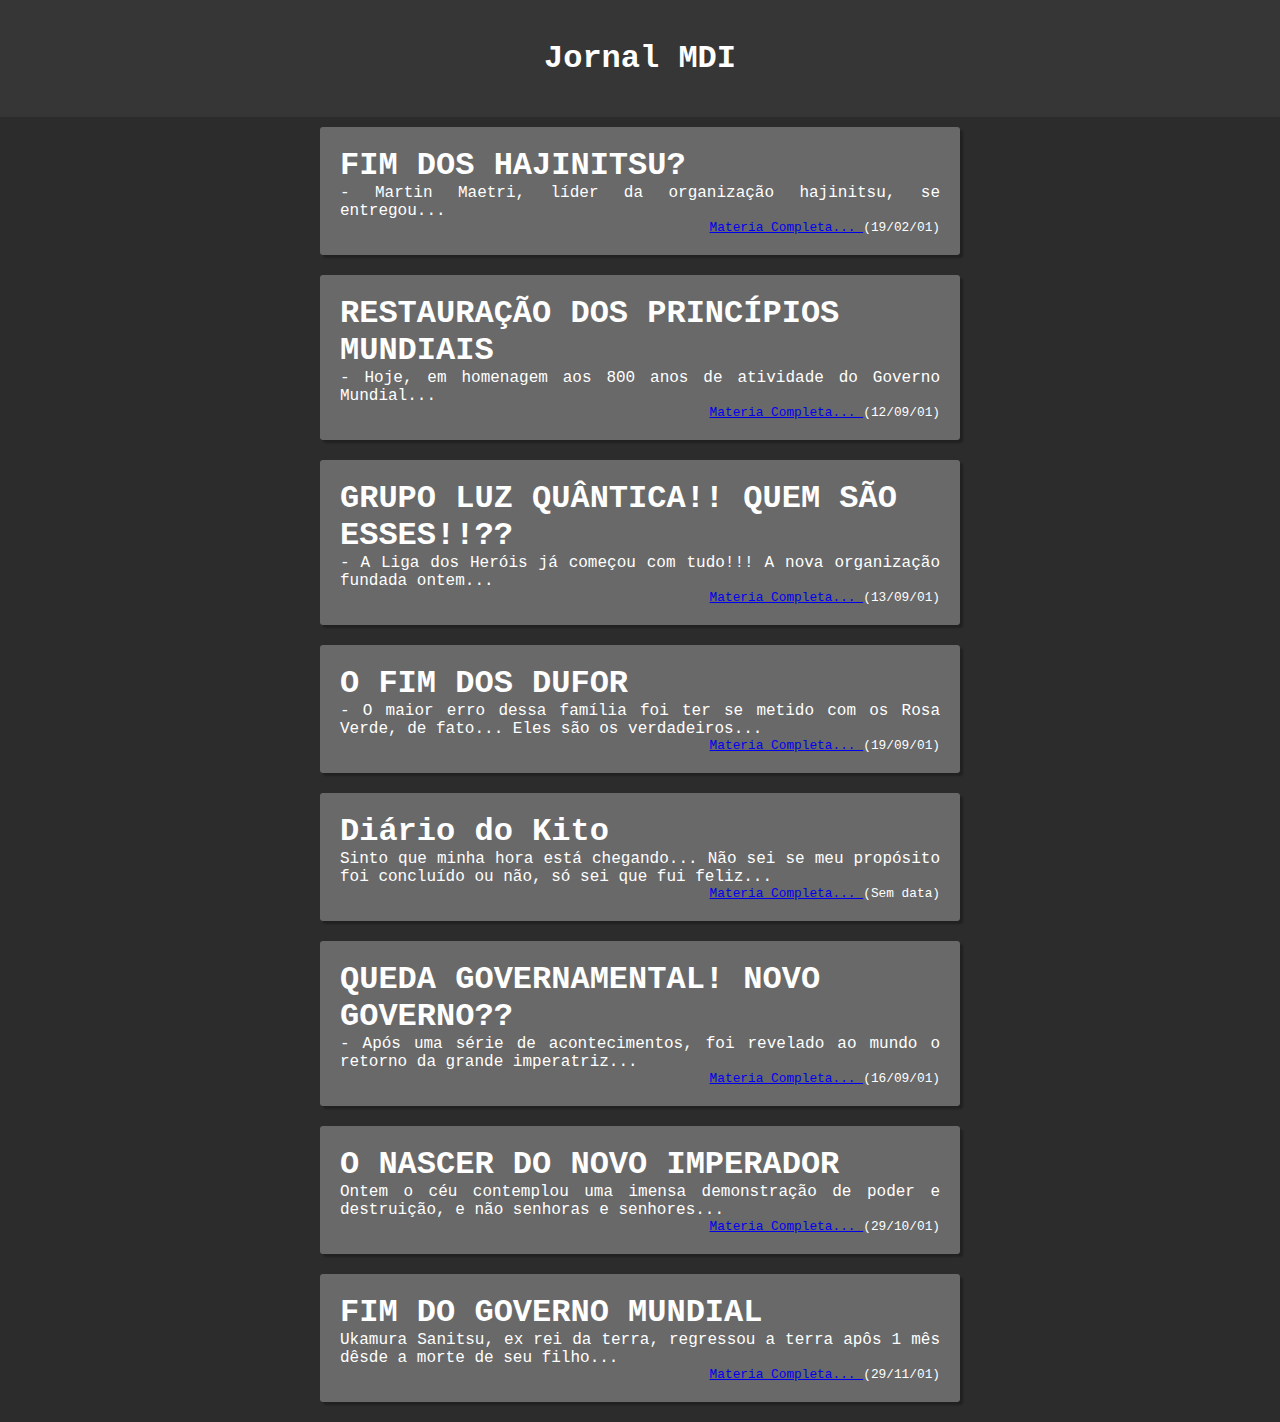
<file: index.html>
<!DOCTYPE html>
<html lang="pt-br">
<head>
    <meta charset="UTF-8">
    <meta http-equiv="X-UA-Compatible" content="IE=edge">
    <meta name="viewport" content="width=device-width, initial-scale=1.0">
    <title>MDI - Jornal</title>
    <link rel="stylesheet" href="styles/style.css">
    </style>
</head>
<body>
    <header>
        <h1>Jornal MDI</h1>
    </header>

    <main>
        <div class="materia" id="martin">
            <h1>FIM DOS HAJINITSU?</h1>
            <p>- Martin Maetri, líder da organização hajinitsu, se entregou...</p>
            
            <p class="data"><a href="martin.html">Materia Completa... </a>(19/02/01)</p>
        </div>

        <div class="materia" id="govmundial">
            <h1>RESTAURAÇÃO DOS PRINCÍPIOS MUNDIAIS</h1>
            <p>- Hoje, em homenagem aos 800 anos de atividade do Governo Mundial...
            <p class="data"><a href="govmundial.html">Materia Completa... </a>(12/09/01)</p>
        </div>

        <div class="materia" id="luzquantica">
            <h1>GRUPO LUZ QUÂNTICA!! QUEM SÃO ESSES!!??
            </h1>
            <p>- A Liga dos Heróis já começou com tudo!!! A nova organização fundada ontem...</p>
            <p class="data"><a href="luzquantica.html">Materia Completa... </a>(13/09/01)</p>
        </div>

        <div class="materia" id="dufor">
            <h1>O FIM DOS DUFOR</h1>
            <p>- O maior erro dessa família foi ter se metido com os Rosa Verde, de fato... Eles são os verdadeiros...
            </p>

            <p class="data"><a href="dufor.html">Materia Completa... </a>(19/09/01)</p>
        </div>

        <div class="materia" id="diarioKito">
            <h1>Diário do Kito</h1>
            <p>  Sinto que minha hora está chegando... Não sei se meu propósito foi concluído ou não, só sei que fui feliz...</p>
            <p class="data"><a href="kito.html">Materia Completa... </a>(Sem data)</p>
        </div>

        <div class="materia" id="quedagov">
            <h1>QUEDA GOVERNAMENTAL! NOVO GOVERNO??</h1>
            <p>- Após uma série de acontecimentos, foi revelado ao mundo o retorno da grande imperatriz...</p>
            <p class="data"><a href="quedagov.html">Materia Completa... </a>(16/09/01)</p>
        </div>

        <div class="materia" id="novoImperador">
            <h1>O NASCER DO NOVO IMPERADOR</h1>
            <p>Ontem o céu contemplou uma imensa demonstração de poder e destruição, e não senhoras e senhores...</p>
            <p class="data"><a href="novoImperador.html">Materia Completa... </a>(29/10/01)</p>
        </div>

        <div class="materia" id="fimgov">
            <h1>FIM DO GOVERNO MUNDIAL</h1>
            <p>Ukamura Sanitsu, ex rei da terra, regressou a terra apôs 1 mês dêsde a morte de seu filho...</p>
            <p class="data"><a href="fimgov.html">Materia Completa... </a>(29/11/01)</p>
        </div>
    </main>
</body>
</html>
</file>
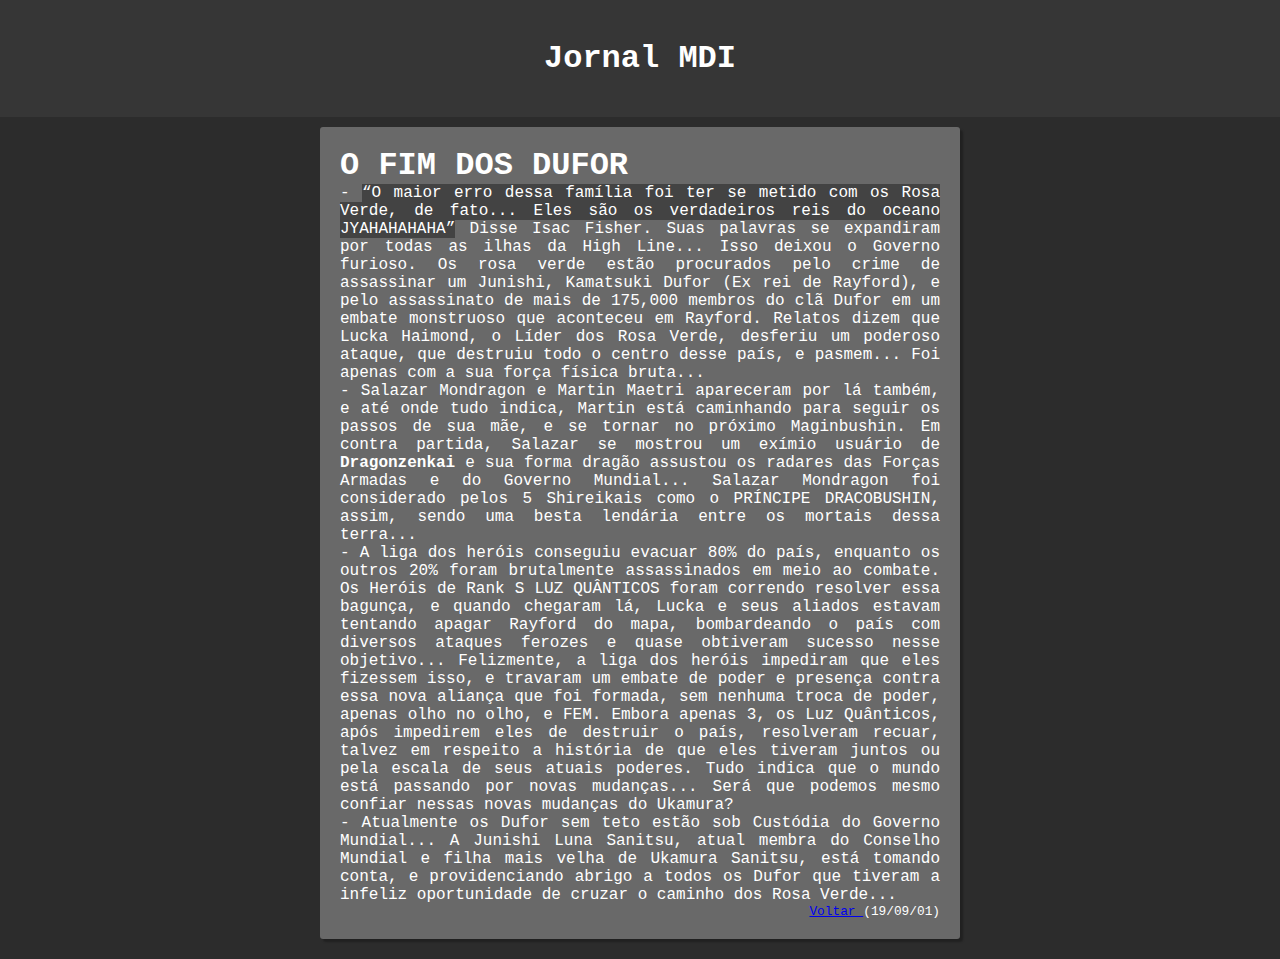
<file: dufor.html>
<!DOCTYPE html>
<html lang="pt-br">
<head>
    <meta charset="UTF-8">
    <meta http-equiv="X-UA-Compatible" content="IE=edge">
    <meta name="viewport" content="width=device-width, initial-scale=1.0">
    <title>Fim dos Dufor</title>

    <link rel="stylesheet" href="styles/style.css">
</head>
<body>
    <header>
        <h1>Jornal MDI</h1>
    </header>
    <div class="materia" id="dufor">
        <h1>O FIM DOS DUFOR</h1>
        <p>- <q>O maior erro dessa família foi ter se metido com os Rosa Verde, de fato... Eles são os verdadeiros reis do oceano JYAHAHAHAHA</q> Disse Isac Fisher. Suas palavras se expandiram por todas as ilhas da High Line... Isso deixou o Governo furioso. Os rosa verde estão procurados pelo crime de assassinar um Junishi, Kamatsuki Dufor (Ex rei de Rayford), e pelo assassinato de mais de 175,000 membros do clã Dufor em um embate monstruoso que aconteceu em Rayford. Relatos dizem que Lucka Haimond, o Líder dos Rosa Verde, desferiu um poderoso ataque, que destruiu todo o centro desse país, e pasmem... Foi apenas com a sua força física bruta...
        </p>
        <p>- Salazar Mondragon e Martin Maetri apareceram por lá também, e até onde tudo indica, Martin está caminhando para seguir os passos de sua mãe, e se tornar no próximo Maginbushin. Em contra partida, Salazar se mostrou um exímio usuário de <strong>Dragonzenkai</strong> e sua forma dragão assustou os radares das Forças Armadas e do Governo Mundial... Salazar Mondragon foi considerado pelos 5 Shireikais como o PRÍNCIPE DRACOBUSHIN, assim, sendo uma besta lendária entre os mortais dessa terra... </p>
        <p>- A liga dos heróis conseguiu evacuar 80% do país, enquanto os outros 20% foram brutalmente assassinados em meio ao combate. Os Heróis de Rank S LUZ QUÂNTICOS foram correndo resolver essa bagunça, e quando chegaram lá, Lucka e seus aliados estavam tentando apagar Rayford do mapa, bombardeando o país com diversos ataques ferozes e quase obtiveram sucesso nesse objetivo... Felizmente, a liga dos heróis impediram que eles fizessem isso, e travaram um embate de poder e presença contra essa nova aliança que foi formada, sem nenhuma troca de poder, apenas olho no olho, e FEM. Embora apenas 3, os Luz Quânticos, após impedirem eles de destruir o país, resolveram recuar, talvez em respeito a história de que eles tiveram juntos ou pela escala de seus atuais poderes. Tudo indica que o mundo está passando por novas mudanças... Será que podemos mesmo confiar nessas novas mudanças do Ukamura?</p>
        <p>- Atualmente os Dufor sem teto estão sob Custódia do Governo Mundial... A Junishi Luna Sanitsu, atual membra do Conselho Mundial e filha mais velha de Ukamura Sanitsu, está tomando conta, e providenciando abrigo a todos os Dufor que tiveram a infeliz oportunidade de cruzar o caminho dos Rosa Verde...</p>

        <p class="data"><a href="index.html">Voltar </a>(19/09/01)</p>

    </div>
</body>
</html>
</file>
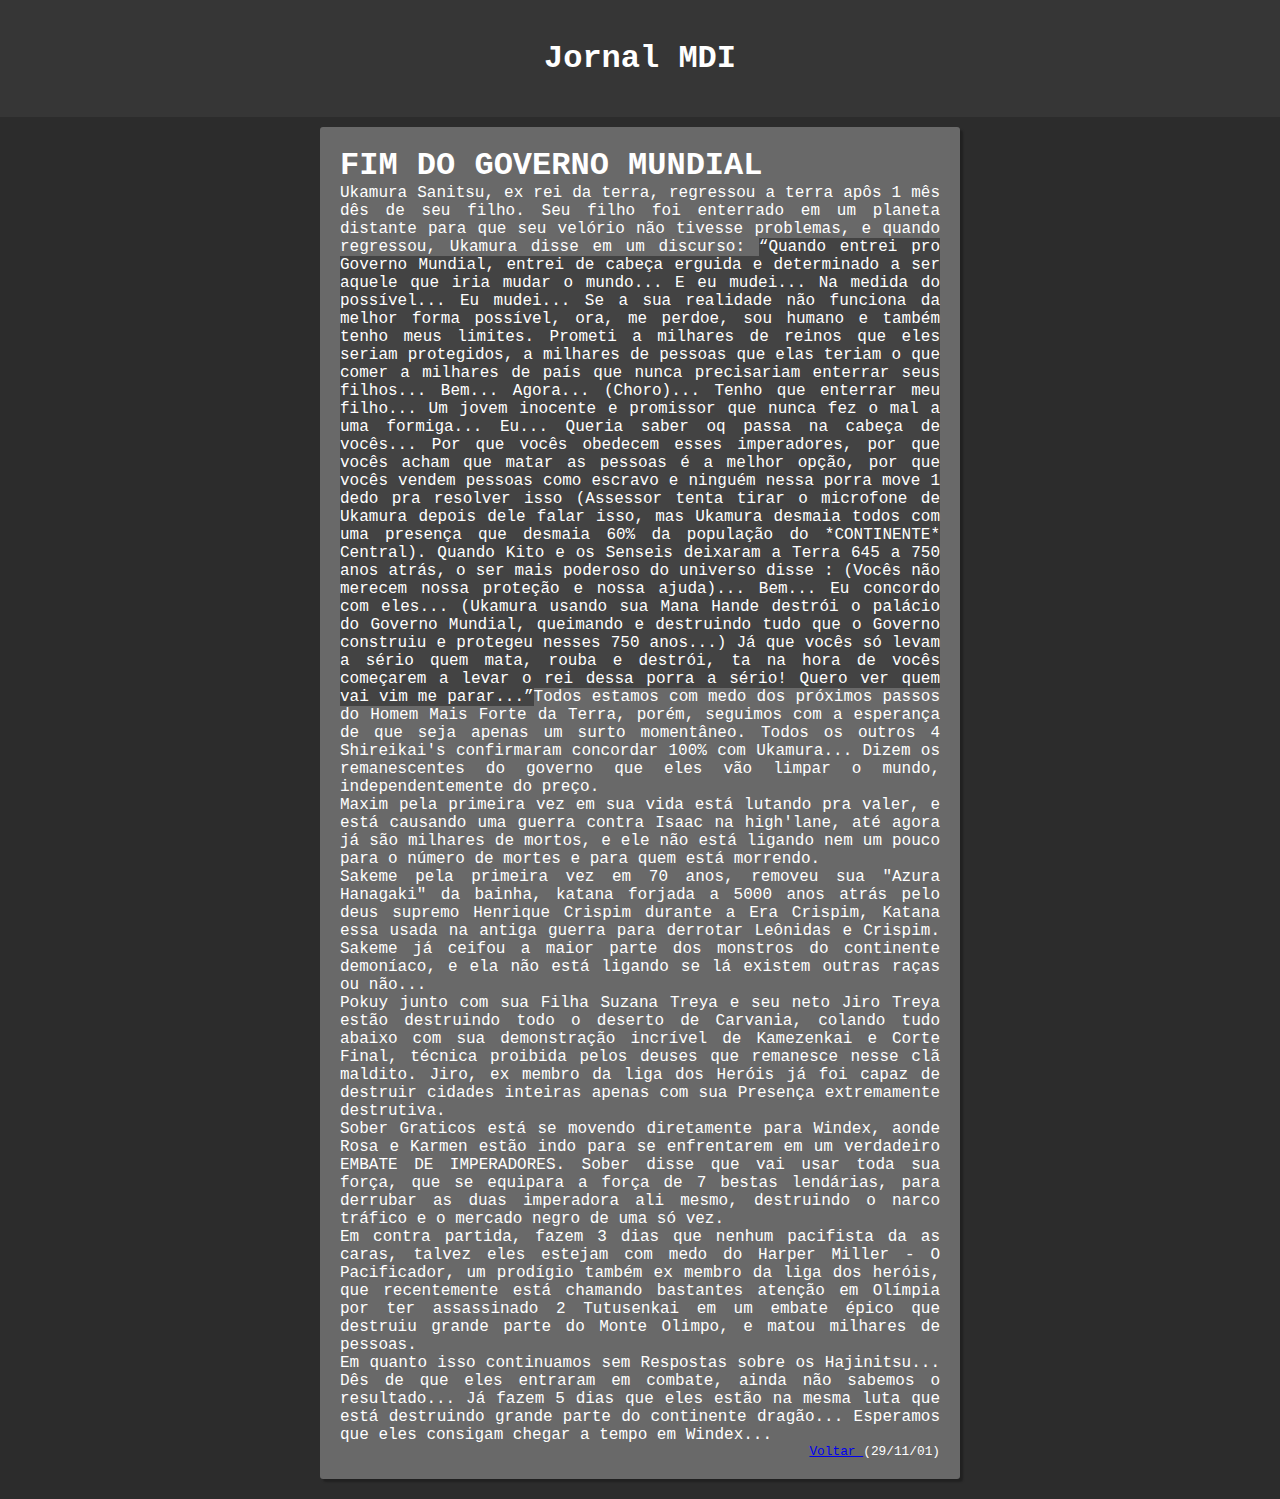
<file: fimgov.html>
<!DOCTYPE html>
<html lang="pt-br">
<head>
    <meta charset="UTF-8">
    <meta http-equiv="X-UA-Compatible" content="IE=edge">
    <meta name="viewport" content="width=device-width, initial-scale=1.0">
    <title>Fim do Governo Mundial</title>
    <link rel="stylesheet" href="styles/style.css">
</head>
<body>
    <header>
        <h1>Jornal MDI</h1>
    </header>

    <div class="materia" id="fimgov">
        <h1>FIM DO GOVERNO MUNDIAL</h1>
        <p>Ukamura Sanitsu, ex rei da terra, regressou a terra apôs 1 mês dês de seu filho. Seu filho foi enterrado em um planeta distante para que seu velório não tivesse problemas, e quando regressou, Ukamura disse em um discurso: <q>Quando entrei pro Governo Mundial, entrei de cabeça erguida e determinado a ser aquele que iria mudar o mundo... E eu mudei... Na medida do possível... Eu mudei... Se a sua realidade não funciona da melhor forma possível, ora, me perdoe, sou humano e também tenho meus limites. Prometi a milhares de reinos que eles seriam protegidos, a milhares de pessoas que elas teriam o que comer a milhares de país que nunca precisariam enterrar seus filhos... Bem... Agora... (Choro)... Tenho que enterrar meu filho... Um jovem inocente e promissor que nunca fez o mal a uma formiga... Eu... Queria saber oq passa na cabeça de vocês... Por que vocês obedecem esses imperadores, por que vocês acham que matar as pessoas é a melhor opção, por que vocês vendem pessoas como escravo e ninguém nessa porra move 1 dedo pra resolver isso (Assessor tenta tirar o microfone de Ukamura depois dele falar isso, mas Ukamura desmaia todos com uma presença que desmaia 60% da população do *CONTINENTE* Central). Quando Kito e os Senseis deixaram a Terra 645 a 750 anos atrás, o ser mais poderoso do universo disse : (Vocês não merecem nossa proteção e nossa ajuda)... Bem... Eu concordo com eles... (Ukamura usando sua Mana Hande destrói o palácio do Governo Mundial, queimando e destruindo tudo que o Governo construiu e protegeu nesses 750 anos...) Já que vocês só levam a sério quem mata, rouba e destrói, ta na hora de vocês começarem a levar o rei dessa porra a sério! Quero ver quem vai vim me parar...</q>Todos estamos com medo dos próximos passos do Homem Mais Forte da Terra, porém, seguimos com a esperança de que seja apenas um surto momentâneo. Todos os outros 4 Shireikai's confirmaram concordar 100% com Ukamura... Dizem os remanescentes do governo que eles vão limpar o mundo, independentemente do preço.</p>
        <p>Maxim pela primeira vez em sua vida está lutando pra valer, e está causando uma guerra contra Isaac na high'lane, até agora já são milhares de mortos, e ele não está ligando nem um pouco para o número de mortes e para quem está morrendo.</p>
        <p>Sakeme pela primeira vez em 70 anos, removeu sua "Azura Hanagaki" da bainha, katana forjada a 5000 anos atrás pelo deus supremo Henrique Crispim durante a Era Crispim, Katana essa usada na antiga guerra para derrotar Leônidas e Crispim. Sakeme já ceifou a maior parte dos monstros do continente demoníaco, e ela não está ligando se lá existem outras raças ou não...</p>
        <p>Pokuy junto com sua Filha Suzana Treya e seu neto Jiro Treya estão destruindo todo o deserto de Carvania, colando tudo abaixo com sua demonstração incrível de Kamezenkai e Corte Final, técnica proibida pelos deuses que remanesce nesse clã maldito. Jiro, ex membro da liga dos Heróis já foi capaz de destruir cidades inteiras apenas com sua Presença extremamente destrutiva.</p>
        <p>Sober Graticos está se movendo diretamente para Windex, aonde Rosa e Karmen estão indo para se enfrentarem em um verdadeiro EMBATE DE IMPERADORES. Sober disse que vai usar toda sua força, que se equipara a força de 7 bestas lendárias, para derrubar as duas imperadora ali mesmo, destruindo o narco tráfico e o mercado negro de uma só vez.</p>
        <p>Em contra partida, fazem 3 dias que nenhum pacifista da as caras, talvez eles estejam com medo do Harper Miller - O Pacificador, um prodígio também ex membro da liga dos heróis, que recentemente está chamando bastantes atenção em Olímpia por ter assassinado 2 Tutusenkai em um embate épico que destruiu grande parte do Monte Olimpo, e matou milhares de pessoas.</p>
        <p>Em quanto isso continuamos sem Respostas sobre os Hajinitsu... Dês de que eles entraram em combate, ainda não sabemos o resultado... Já fazem 5 dias que eles estão na mesma luta que está destruindo grande parte do continente dragão... Esperamos que eles consigam chegar a tempo em Windex...
        </p>
        <p class="data"><a href="index.html">Voltar </a>(29/11/01)</p>
    </div>
</body>
</html>
</file>
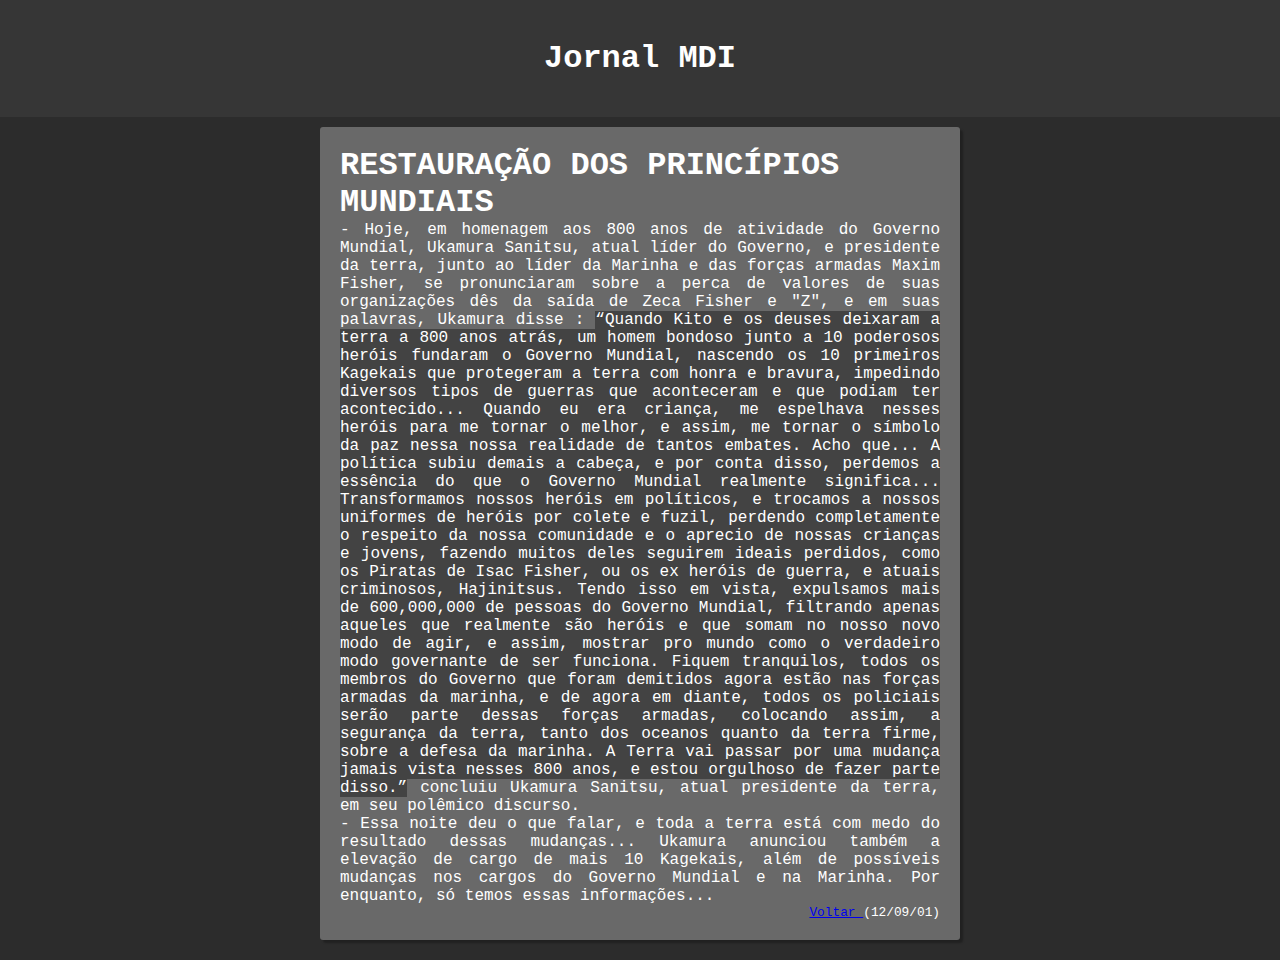
<file: govmundial.html>
<!DOCTYPE html>
<html lang="pt-br">
<head>
    <meta charset="UTF-8">
    <meta http-equiv="X-UA-Compatible" content="IE=edge">
    <meta name="viewport" content="width=device-width, initial-scale=1.0">
    <title>Restauração dos princípios mundiais</title>
    <link rel="stylesheet" href="styles/style.css">

</head>
<body>
    <header>
        <h1>Jornal MDI</h1>
    </header>
    
    <div class="materia" id="govmundial">
        <h1>RESTAURAÇÃO DOS PRINCÍPIOS MUNDIAIS</h1>
        <p>- Hoje, em homenagem aos 800 anos de atividade do Governo Mundial, Ukamura Sanitsu, atual líder do Governo, e presidente da terra, junto ao líder da Marinha e das forças armadas Maxim Fisher, se pronunciaram sobre a perca de valores de suas organizações dês da saída de Zeca Fisher e "Z", e em suas palavras, Ukamura disse : <q>Quando Kito e os deuses deixaram a terra a 800 anos atrás, um homem bondoso junto a 10 poderosos heróis fundaram o Governo Mundial, nascendo os 10 primeiros Kagekais que protegeram a terra com honra e bravura, impedindo diversos tipos de guerras que aconteceram e que podiam ter acontecido... Quando eu era criança, me espelhava nesses heróis para me tornar o melhor, e assim, me tornar o símbolo da paz nessa nossa realidade de tantos embates. Acho que... A política subiu demais a cabeça, e por conta disso, perdemos a essência do que o Governo Mundial realmente significa... Transformamos nossos heróis em políticos, e trocamos a nossos uniformes de heróis por colete e fuzil, perdendo completamente o respeito da nossa comunidade e o aprecio de nossas crianças e jovens, fazendo muitos deles seguirem ideais perdidos, como os Piratas de Isac Fisher, ou os ex heróis de guerra, e atuais criminosos, Hajinitsus. Tendo isso em vista, expulsamos mais de 600,000,000 de pessoas do Governo Mundial, filtrando apenas aqueles que realmente são heróis e que somam no nosso novo modo de agir, e assim, mostrar pro mundo como o verdadeiro modo governante de ser funciona. Fiquem tranquilos, todos os membros do Governo que foram demitidos agora estão nas forças armadas da marinha, e de agora em diante, todos os policiais serão parte dessas forças armadas, colocando assim, a segurança da terra, tanto dos oceanos quanto da terra firme, sobre a defesa da marinha. A Terra vai passar por uma mudança jamais vista nesses 800 anos, e estou orgulhoso de fazer parte disso.</q> concluiu Ukamura Sanitsu, atual presidente da terra, em seu polêmico discurso.</p>
        <p>- Essa noite deu o que falar, e toda a terra está com medo do resultado dessas mudanças... Ukamura anunciou também a elevação de cargo de mais 10 Kagekais, além de possíveis mudanças nos cargos do Governo Mundial e na Marinha. Por enquanto, só temos essas informações...</p>
        <p class="data"><a href="index.html">Voltar </a>(12/09/01)</p>
</body>
</html>
</file>
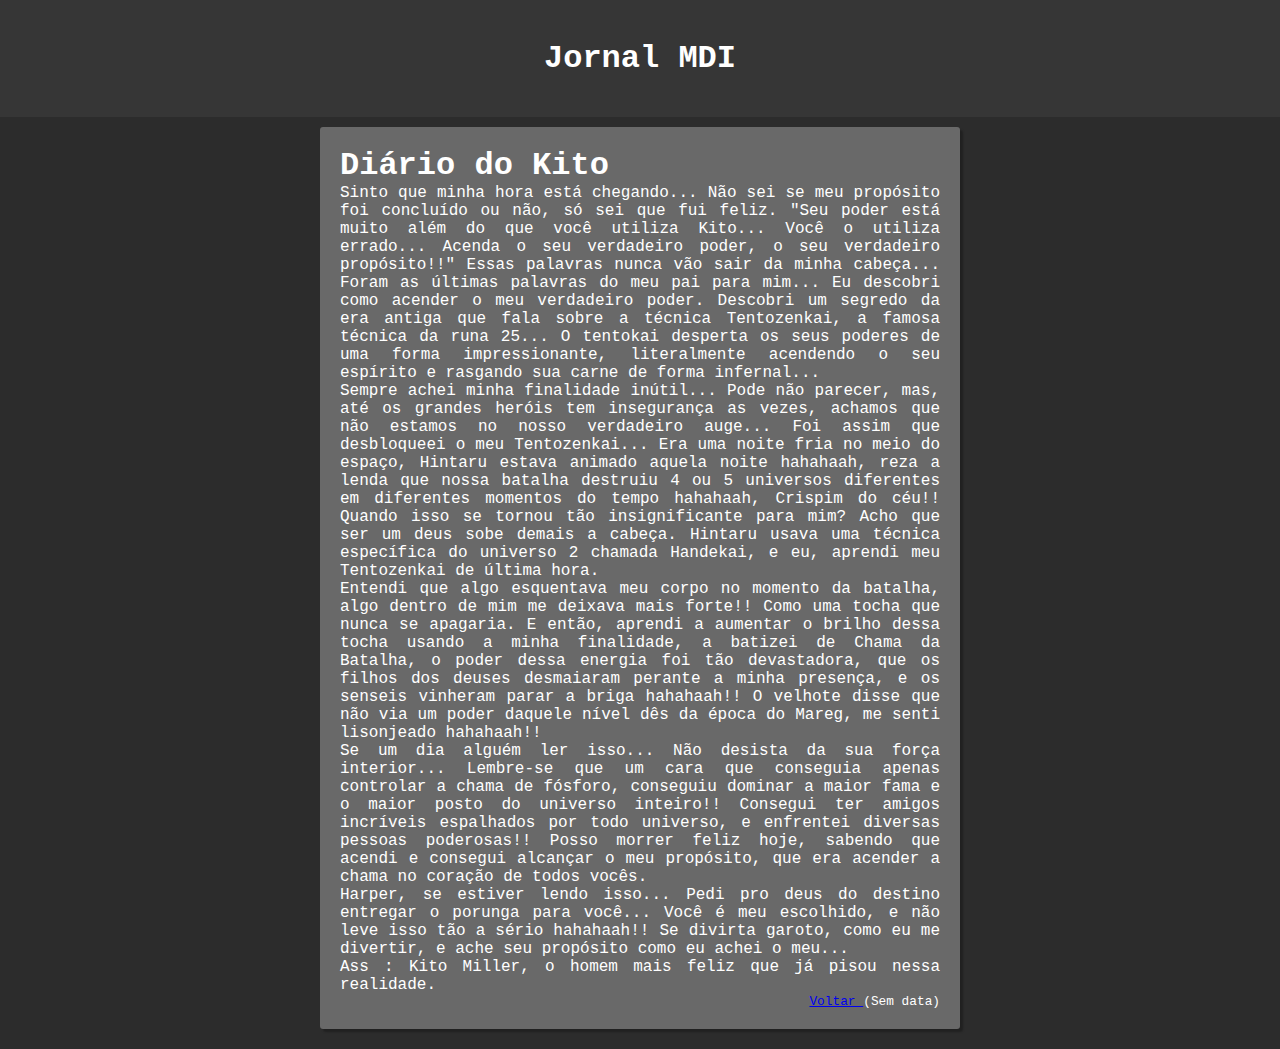
<file: kito.html>
<!DOCTYPE html>
<html lang="pt-br">
<head>
    <meta charset="UTF-8">
    <meta http-equiv="X-UA-Compatible" content="IE=edge">
    <meta name="viewport" content="width=device-width, initial-scale=1.0">
    <title>Diário do Kito</title>
    <link rel="stylesheet" href="styles/style.css">
</head>
<body>
    <header>
        <h1>Jornal MDI</h1>
    </header>

    <div class="materia" id="diarioKito">
        <h1>Diário do Kito</h1>
        <p>Sinto que minha hora está chegando... Não sei se meu propósito foi concluído ou não, só sei que fui feliz. "Seu poder está muito além do que você utiliza Kito... Você o utiliza errado... Acenda o seu verdadeiro poder, o seu verdadeiro propósito!!" Essas palavras nunca vão sair da minha cabeça... Foram as últimas palavras do meu pai para mim... Eu descobri como acender o meu verdadeiro poder. Descobri um segredo da era antiga que fala sobre a técnica Tentozenkai, a famosa técnica da runa 25... O tentokai desperta os seus poderes de uma forma impressionante, literalmente acendendo o seu espírito e rasgando sua carne de forma infernal...</p>
        <p>Sempre achei minha finalidade inútil... Pode não parecer, mas, até os grandes heróis tem insegurança as vezes, achamos que não estamos no nosso verdadeiro auge... Foi assim que desbloqueei o meu Tentozenkai... Era uma noite fria no meio do espaço, Hintaru estava animado aquela noite hahahaah, reza a lenda que nossa batalha destruiu 4 ou 5 universos diferentes em diferentes momentos do tempo hahahaah, Crispim do céu!! Quando isso se tornou tão insignificante para mim? Acho que ser um deus sobe demais a cabeça. Hintaru usava uma técnica específica do universo 2 chamada Handekai, e eu, aprendi meu Tentozenkai de última hora.</p>
        <p>Entendi que algo esquentava meu corpo no momento da batalha, algo dentro de mim me deixava mais forte!! Como uma tocha que nunca se apagaria. E então, aprendi a aumentar o brilho dessa tocha usando a minha finalidade, a batizei de Chama da Batalha, o poder dessa energia foi tão devastadora, que os filhos dos deuses desmaiaram perante a minha presença, e os senseis vinheram parar a briga hahahaah!! O velhote disse que não via um poder daquele nível dês da época do Mareg, me senti lisonjeado hahahaah!!</p>
        <p>Se um dia alguém ler isso... Não desista da sua força interior... Lembre-se que um cara que conseguia apenas controlar a chama de fósforo, conseguiu dominar a maior fama e o maior posto do universo inteiro!! Consegui ter amigos incríveis espalhados por todo universo, e enfrentei diversas pessoas poderosas!! Posso morrer feliz hoje, sabendo que acendi e consegui alcançar o meu propósito, que era acender a chama no coração de todos vocês.</p>
        <p>Harper, se estiver lendo isso... Pedi pro deus do destino entregar o porunga para você... Você é meu escolhido, e não leve isso tão a sério hahahaah!! Se divirta garoto, como eu me divertir, e ache seu propósito como eu achei o meu...
        </p>

        <p>Ass : Kito Miller, o homem mais feliz que já pisou nessa realidade.</p>

        <p class="data"><a href="index.html">Voltar </a>(Sem data)</p>
    </div>
</body>
</html>
</file>
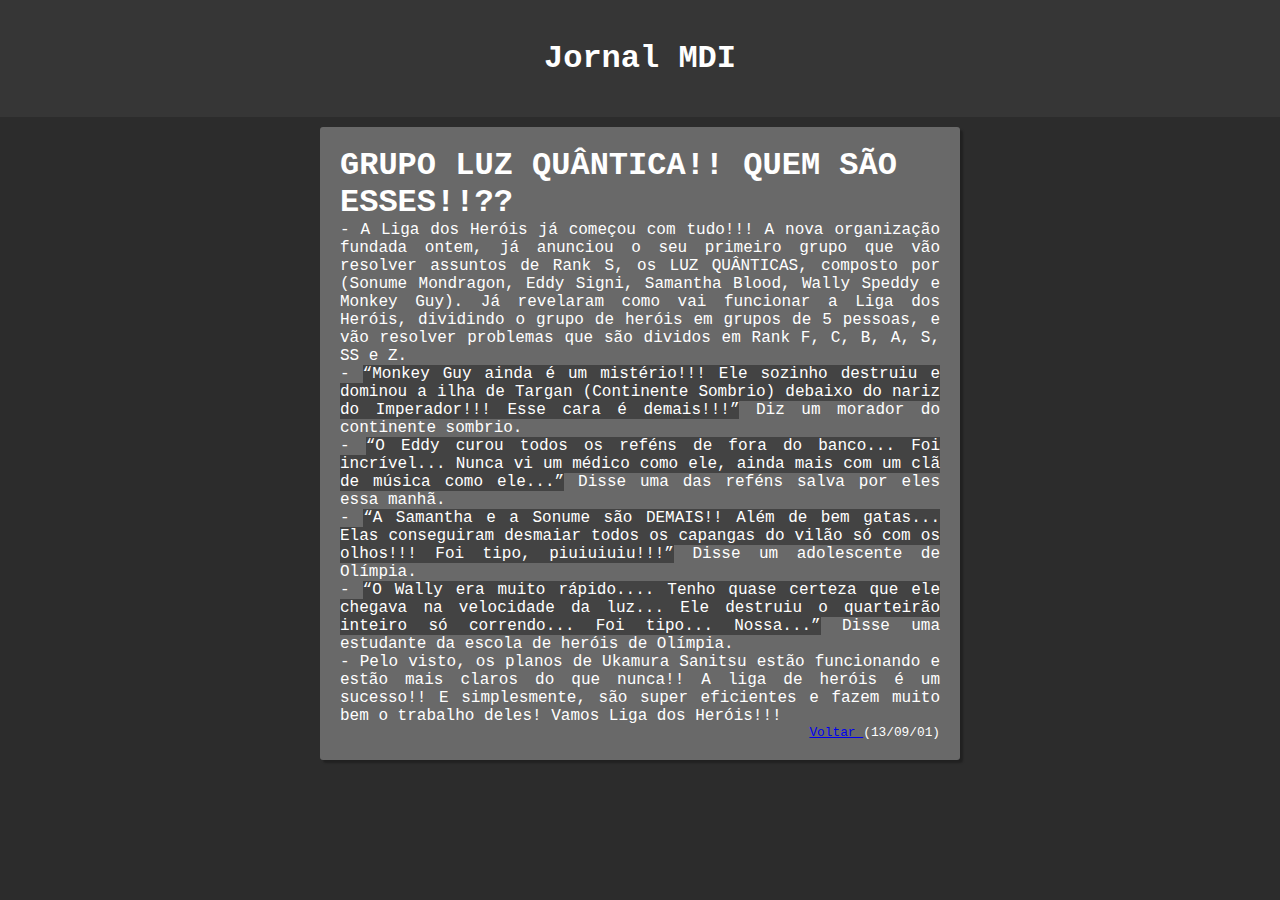
<file: luzquantica.html>
<!DOCTYPE html>
<html lang="pt-br">
<head>
    <meta charset="UTF-8">
    <meta http-equiv="X-UA-Compatible" content="IE=edge">
    <meta name="viewport" content="width=device-width, initial-scale=1.0">
    <title>Grupo Luz Quântica!! Quem são esses!!??</title>
    <link rel="stylesheet" href="styles/style.css">
</head>
<body>
    <header>
        <h1>Jornal MDI</h1>
    </header>
    <div class="materia" id="luzquantica">
        <h1>GRUPO LUZ QUÂNTICA!! QUEM SÃO ESSES!!??
        </h1>
        <p>- A Liga dos Heróis já começou com tudo!!! A nova organização fundada ontem, já anunciou o seu primeiro grupo que vão resolver assuntos de Rank S, os LUZ QUÂNTICAS, composto por (Sonume Mondragon, Eddy Signi, Samantha Blood, Wally Speddy e Monkey Guy). Já revelaram como vai funcionar a Liga dos Heróis, dividindo o grupo de heróis em grupos de 5 pessoas, e vão resolver problemas que são dividos em Rank F, C, B, A, S, SS e Z.</p>
        <p>- <q>Monkey Guy ainda é um mistério!!! Ele sozinho destruiu e dominou a ilha de Targan (Continente Sombrio) debaixo do nariz do Imperador!!! Esse cara é demais!!!</q> Diz um morador do continente sombrio.
        </p>
        <p>- <q>O Eddy curou todos os reféns de fora do banco... Foi incrível... Nunca vi um médico como ele, ainda mais com um clã de música como ele...</q> Disse uma das reféns salva por eles essa manhã.</p>
        <p>- <q>A Samantha e a Sonume são DEMAIS!! Além de bem gatas... Elas conseguiram desmaiar todos os capangas do vilão só com os olhos!!! Foi tipo, piuiuiuiu!!!</q> Disse um adolescente de Olímpia.</p>
        <p>- <q>O Wally era muito rápido.... Tenho quase certeza que ele chegava na velocidade da luz... Ele destruiu o quarteirão inteiro só correndo... Foi tipo... Nossa...</q> Disse uma estudante da escola de heróis de Olímpia.</p>

        <p>- Pelo visto, os planos de Ukamura Sanitsu estão funcionando e estão mais claros do que nunca!! A liga de heróis é um sucesso!! E simplesmente, são super eficientes e fazem muito bem o trabalho deles! Vamos Liga dos Heróis!!!
        </p>
        <p class="data"><a href="index.html">Voltar </a>(13/09/01)</p>
    </div>
</body>
</html>
</file>
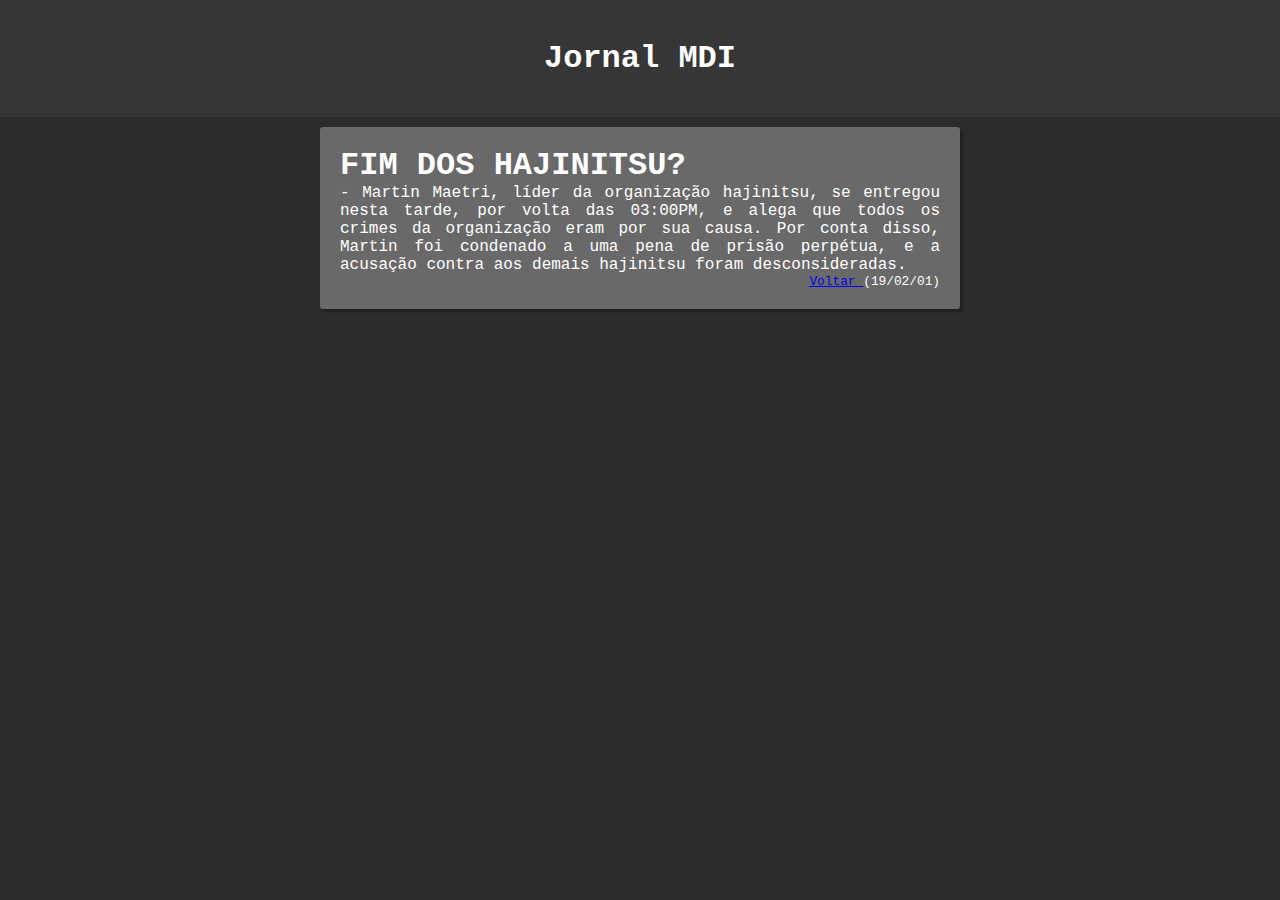
<file: martin.html>
<!DOCTYPE html>
<html lang="pt-br">
<head>
    <meta charset="UTF-8">
    <meta http-equiv="X-UA-Compatible" content="IE=edge">
    <meta name="viewport" content="width=device-width, initial-scale=1.0">
    <title>Fim dos Hajinitsu?</title>
    <link rel="stylesheet" href="styles/style.css">

</head>
<body>
    <header>
        <h1>Jornal MDI</h1>
    </header>

    <div class="materia" id="martin">
        <h1>FIM DOS HAJINITSU?</h1>
        <p>- Martin Maetri, líder da organização hajinitsu, se entregou nesta tarde, por volta das 03:00PM, e alega que todos os crimes da organização eram por sua causa. Por conta disso, Martin foi condenado a uma pena de prisão perpétua, e a acusação contra aos demais hajinitsu foram desconsideradas.</p>
        <p class="data"><a href="index.html">Voltar </a>(19/02/01)</p>
    </div>
</body>
</html>
</file>
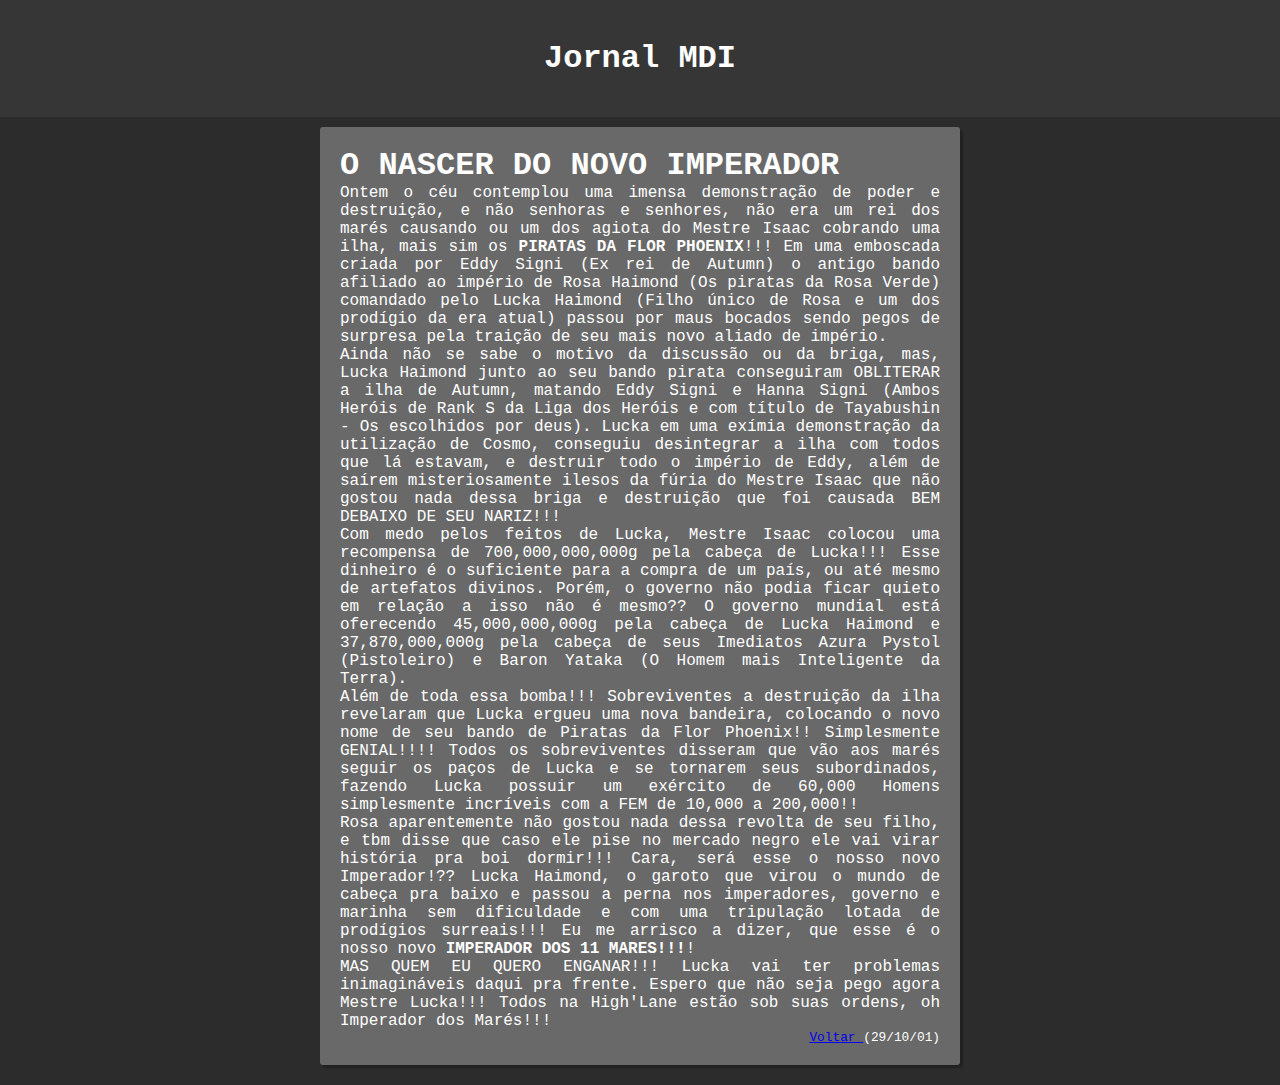
<file: novoImperador.html>
<!DOCTYPE html>
<html lang="pt-br">
<head>
    <meta charset="UTF-8">
    <meta http-equiv="X-UA-Compatible" content="IE=edge">
    <meta name="viewport" content="width=device-width, initial-scale=1.0">
    <title>O nascer do novo imperador</title>
    <link rel="stylesheet" href="styles/style.css">
</head>
<body>
    <header>
        <h1>Jornal MDI</h1>
    </header>
    <div class="materia" id="novoImperador">
        <h1>O NASCER DO NOVO IMPERADOR</h1>
        <p>Ontem o céu contemplou uma imensa demonstração de poder e destruição, e não senhoras e senhores, não era um rei dos marés causando ou um dos agiota do Mestre Isaac cobrando uma ilha, mais sim os <strong>PIRATAS DA FLOR PHOENIX</strong>!!! Em uma emboscada criada por Eddy Signi (Ex rei de Autumn) o antigo bando afiliado ao império de Rosa Haimond (Os piratas da Rosa Verde) comandado pelo Lucka Haimond (Filho único de Rosa e um dos prodígio da era atual) passou por maus bocados sendo pegos de surpresa pela traição de seu mais novo aliado de império.</p>
        <p>Ainda não se sabe o motivo da discussão ou da briga, mas, Lucka Haimond junto ao seu bando pirata conseguiram OBLITERAR a ilha de Autumn, matando Eddy Signi e Hanna Signi (Ambos Heróis de Rank S da Liga dos Heróis e com título de Tayabushin - Os escolhidos por deus). Lucka em uma exímia demonstração da utilização de Cosmo, conseguiu desintegrar a ilha com todos que lá estavam, e destruir todo o império de Eddy, além de saírem misteriosamente ilesos da fúria do Mestre Isaac que não gostou nada dessa briga e destruição que foi causada BEM DEBAIXO DE SEU NARIZ!!!</p>
        <p>Com medo pelos feitos de Lucka, Mestre Isaac colocou uma  recompensa de 700,000,000,000g pela cabeça de Lucka!!! Esse dinheiro é o suficiente para a compra de um país, ou até mesmo de artefatos divinos. Porém, o governo não podia ficar quieto em relação a isso não é mesmo?? O governo mundial está oferecendo 45,000,000,000g pela cabeça de Lucka Haimond e 37,870,000,000g pela cabeça de seus Imediatos Azura Pystol (Pistoleiro) e Baron Yataka (O Homem mais Inteligente da Terra). 
        </p>
        <p>Além de toda essa bomba!!! Sobreviventes a destruição da ilha revelaram que Lucka ergueu uma nova bandeira, colocando o novo nome de seu bando de Piratas da Flor Phoenix!! Simplesmente GENIAL!!!! Todos os sobreviventes disseram que vão aos marés seguir os paços de Lucka e se tornarem seus subordinados, fazendo Lucka possuir um exército de 60,000 Homens simplesmente incríveis com a FEM de 10,000 a 200,000!! 
        </p>
        <p>Rosa aparentemente não gostou nada dessa revolta de seu filho, e tbm disse que caso ele pise no mercado negro ele vai virar história pra boi dormir!!! Cara, será esse o nosso novo Imperador!?? Lucka Haimond, o garoto que virou o mundo de cabeça pra baixo e passou a perna nos imperadores, governo e marinha sem dificuldade e com uma tripulação lotada de prodígios surreais!!! Eu me arrisco a dizer, que esse é o nosso novo <strong>IMPERADOR DOS 11 MARES!!!</strong>!</p>
        <p>MAS QUEM EU QUERO ENGANAR!!! Lucka vai ter problemas inimagináveis daqui pra frente. Espero que não seja pego agora Mestre Lucka!!! Todos na High'Lane estão sob suas ordens, oh Imperador dos  Marés!!!
        </p>
        <p class="data"><a href="index.html">Voltar </a>(29/10/01)</p>
    </div>
</body>
</html>
</file>
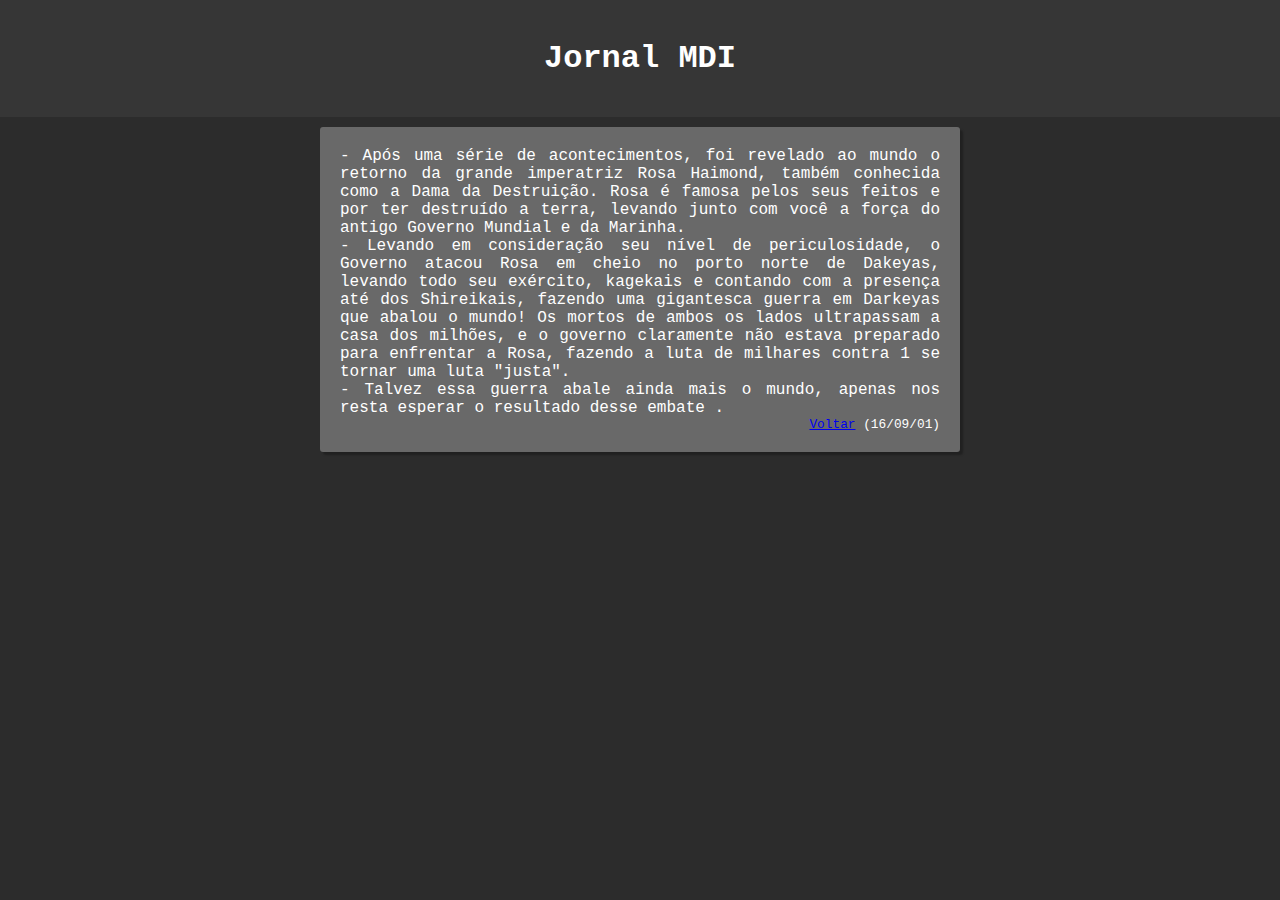
<file: quedagov.html>
<!DOCTYPE html>
<html lang="pt-br">
<head>
    <meta charset="UTF-8">
    <meta http-equiv="X-UA-Compatible" content="IE=edge">
    <meta name="viewport" content="width=device-width, initial-scale=1.0">
    <title>Queda Governamental! Novo Governo??</title>
    <link rel="stylesheet" href="styles/style.css">
</head>
<body>
    <header>
        <h1>Jornal MDI</h1>
    </header>

    <div class="materia" id="quedagov">
        <p>- Após uma série de acontecimentos, foi revelado ao mundo o retorno da grande imperatriz Rosa Haimond, também conhecida como a Dama da Destruição. Rosa é famosa pelos seus feitos e por ter destruído a terra, levando junto com você a força do antigo Governo Mundial e da Marinha.
        </p>
        <p>- Levando em consideração seu nível de periculosidade, o Governo atacou Rosa em cheio no porto norte de Dakeyas, levando todo seu exército, kagekais e contando com a presença até dos Shireikais, fazendo uma gigantesca guerra em Darkeyas que abalou o mundo! Os mortos de ambos os lados ultrapassam a casa dos milhões, e o governo claramente não estava preparado para enfrentar a Rosa, fazendo a luta de milhares contra 1 se tornar uma luta "justa".</p>
        <p>- Talvez essa guerra abale ainda mais o mundo, apenas nos resta esperar o resultado desse embate .</p>

        <p class="data"><a href="index.html">Voltar</a> (16/09/01)</p>
        </body>
    </div>
</html>
</file>
<file: styles/style.css>
@charset "UTF-8";

/* MOBILE FIRST */

* {
    margin: 0px;
    padding: 0px;
}

body {
    background-color: rgb(44, 44, 44);
    font-family: 'Courier New', Courier, monospace;
}

header {
    color: white;
    text-align: center;
    background-color: rgb(54, 54, 54);
    padding: 40px;
    margin-bottom: 10px;
}

.materia {
    color: white;
    text-align: justify;
    max-width: 600px;
    margin: auto;
    background-color: rgb(105, 105, 105);
    padding: 20px;
    margin-bottom: 20px;
    box-shadow: 3px 3px 2px rgba(0, 0, 0, 0.267);
    border-radius: 3px;
}

.materia h1 {
    text-align: left;
}

.materia q {
    background-color: rgb(67, 67, 67);
}
.data {
    font-size: .8em;
    text-align: right;
}
</file>
